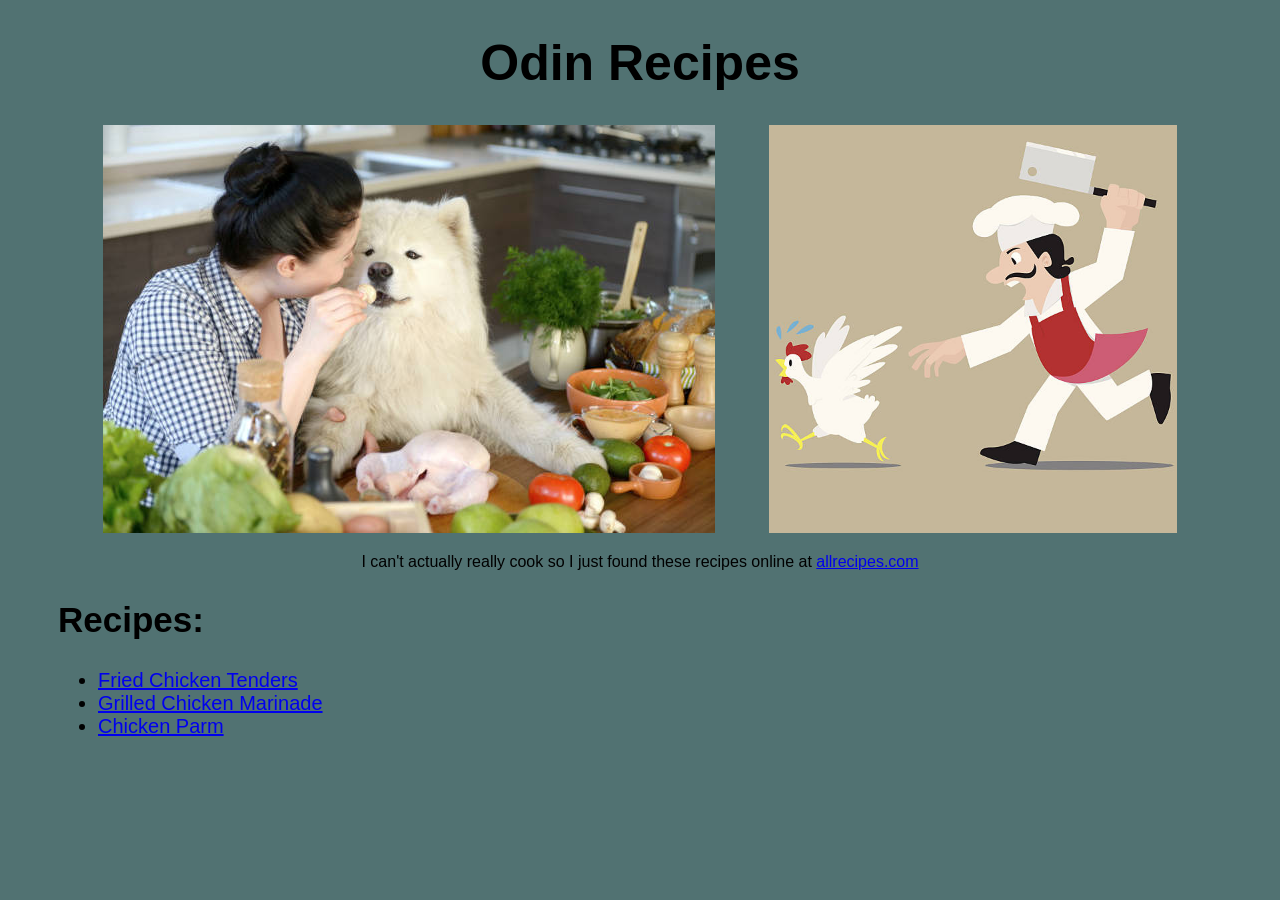
<file: index.html>
<!DOCTYPE html>
<html lang="en">
<head>
    <meta charset="UTF-8">
    <meta name="viewport" content="width=device-width, initial-scale=1.0">
    <title>Odin Recipes</title>
    <link rel="stylesheet" href="styles/styles-index.css">
</head>
<body>
    <div class="title"><h1>Odin Recipes</h1></div>
    <div class="imgs">
        <img class="dog" src="images/dog-kitchen.jpg" alt="Cute dog in the kitchen with woman cooking" width="612" height="408">
        <img class="chef" src="images/chef-chicken.jpg" alt="Chef with knife chasing scared chicken" width="408" height="408">
    </div>
    <p class="original">I can't actually really cook so I just found these recipes online at <a href="https://allrecipes.com" target="_blank" rel="noreferrer">allrecipes.com</a></p>
    <h2>Recipes:</h2>
    <ul class="recipes">
        <li><a href="recipes/tenders.html">Fried Chicken Tenders</a></li>
        <li><a href="recipes/grilled-chicken.html">Grilled Chicken Marinade</a></li>
        <li><a href="recipes/chicken-parm.html">Chicken Parm</a></li>
    </ul>
</body>
</html>
</file>
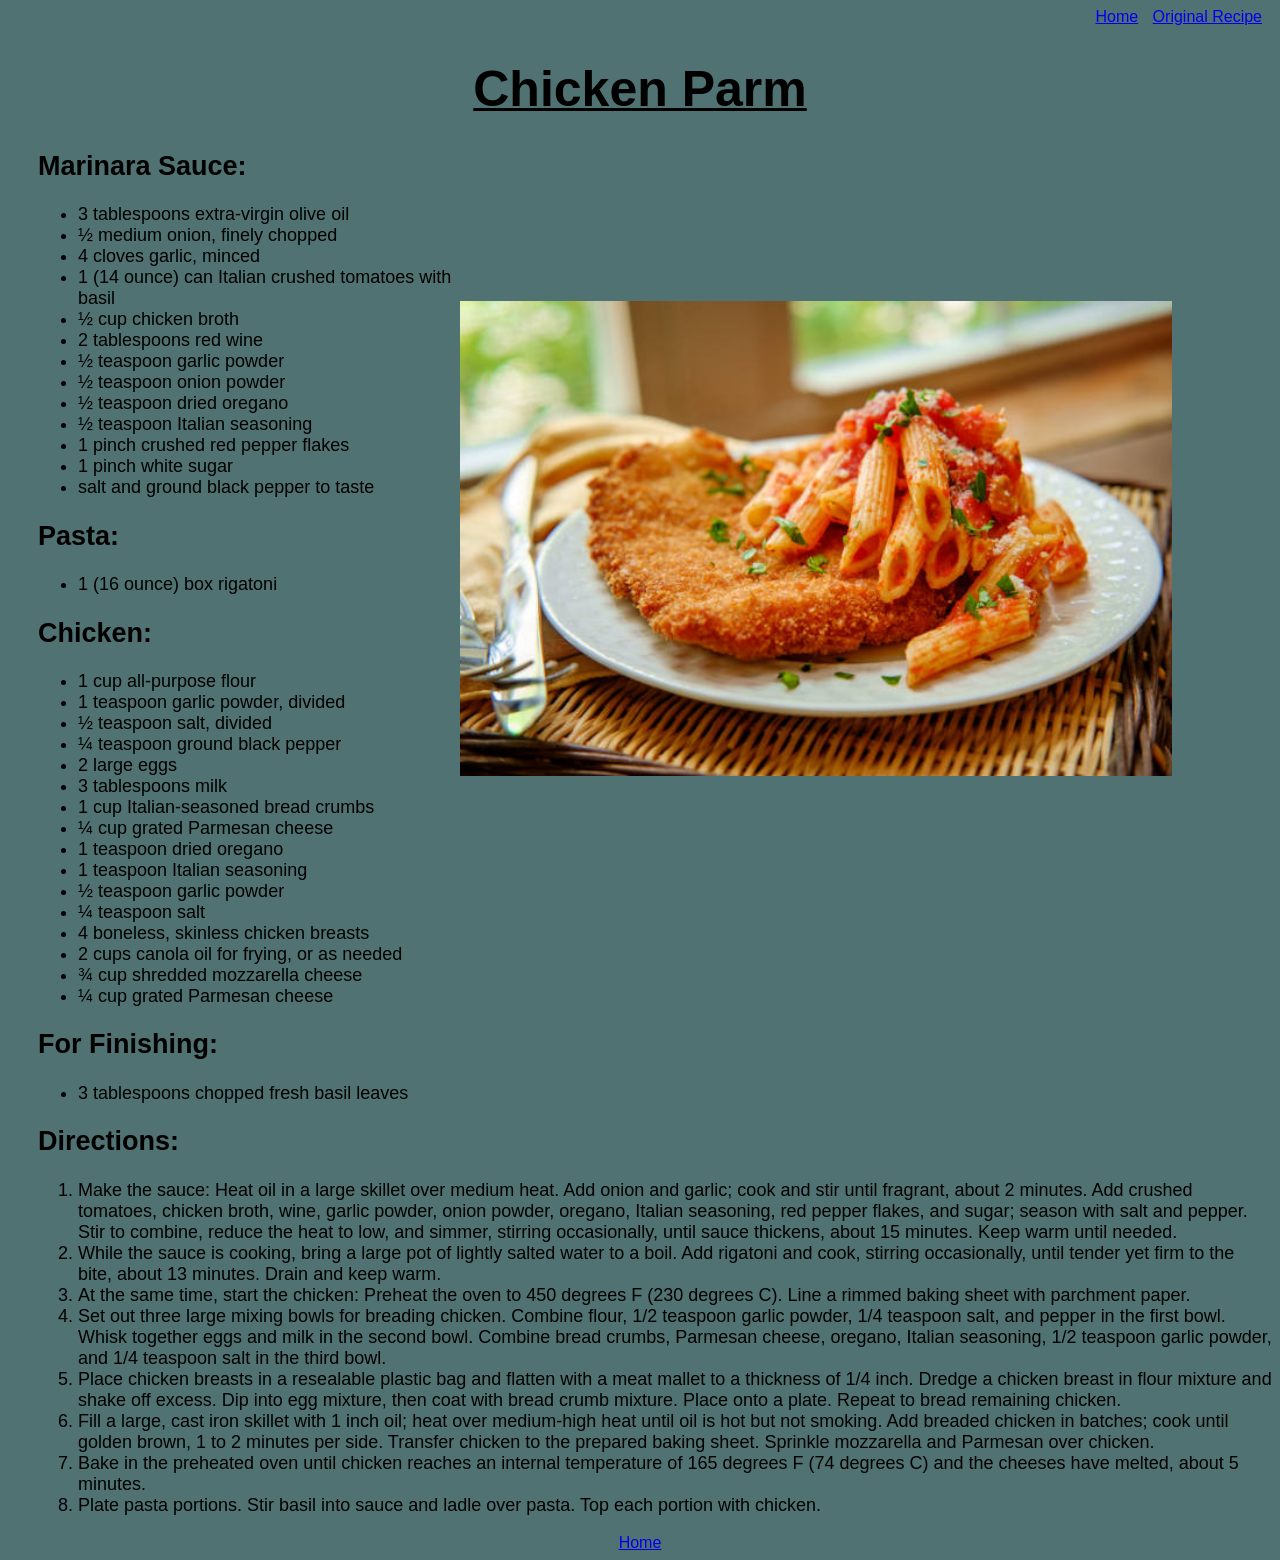
<file: recipes/chicken-parm.html>
<!DOCTYPE html>
<html lang="en">
<head>
    <meta charset="UTF-8">
    <meta name="viewport" content="width=device-width, initial-scale=1.0">
    <title>Chicken Parm</title>
    <link rel="stylesheet" href="../styles/styles-recipes.css">
</head>
<body>
    <div class="links">
        <a class="link-top" href="../index.html">Home</a>
        <a class="link-top" href="https://www.allrecipes.com/recipe/261551/best-chicken-parmesan/" target="_blank" rel="noreferrer">Original Recipe</a>
    </div>
    <h1>Chicken Parm</h1>
    <img class="chicken-parm" src="../images/chicken-parm.jpg" alt="Crispy chicken parm on a plate with zidi and marinara sauce" width="612" height="408">
    <h2>Marinara Sauce:</h2>
    <ul>
        <li>3 tablespoons extra-virgin olive oil</li>
        <li>½ medium onion, finely chopped</li>
        <li>4 cloves garlic, minced</li>
        <li>1 (14 ounce) can Italian crushed tomatoes with basil</li>
        <li>½ cup chicken broth</li>
        <li>2 tablespoons red wine</li>
        <li>½ teaspoon garlic powder</li>
        <li>½ teaspoon onion powder</li>
        <li>½ teaspoon dried oregano</li>
        <li>½ teaspoon Italian seasoning</li>
        <li>1 pinch crushed red pepper flakes</li>
        <li>1 pinch white sugar</li>
        <li>salt and ground black pepper to taste</li>
    </ul>

    <h2>Pasta:</h2>
    <ul>
        <li>1 (16 ounce) box rigatoni</li>
    </ul>

    <h2>Chicken:</h2>
    <ul>
        <li>1 cup all-purpose flour</li>
        <li>1 teaspoon garlic powder, divided</li>
        <li>½ teaspoon salt, divided</li>
        <li>¼ teaspoon ground black pepper</li>
        <li>2 large eggs</li>
        <li>3 tablespoons milk</li>
        <li>1 cup Italian-seasoned bread crumbs</li>
        <li>¼ cup grated Parmesan cheese</li>
        <li>1 teaspoon dried oregano</li>
        <li>1 teaspoon Italian seasoning</li>
        <li>½ teaspoon garlic powder</li>
        <li>¼ teaspoon salt</li>
        <li>4 boneless, skinless chicken breasts</li>
        <li>2 cups canola oil for frying, or as needed</li>
        <li>¾ cup shredded mozzarella cheese</li>
        <li>¼ cup grated Parmesan cheese</li>
    </ul>

    <h2>For Finishing:</h2>
    <ul>
        <li>3 tablespoons chopped fresh basil leaves</li>
    </ul>

    <h2>Directions:</h2>
    <ol>
        <li>Make the sauce: Heat oil in a large skillet over medium heat. Add onion and garlic; cook and stir until fragrant, about 2 minutes. Add crushed tomatoes, chicken broth, wine, garlic powder, onion powder, oregano, Italian seasoning, red pepper flakes, and sugar; season with salt and pepper. Stir to combine, reduce the heat to low, and simmer, stirring occasionally, until sauce thickens, about 15 minutes. Keep warm until needed.</li>
        <li>While the sauce is cooking, bring a large pot of lightly salted water to a boil. Add rigatoni and cook, stirring occasionally, until tender yet firm to the bite, about 13 minutes. Drain and keep warm.</li>
        <li>At the same time, start the chicken: Preheat the oven to 450 degrees F (230 degrees C). Line a rimmed baking sheet with parchment paper.</li>
        <li>Set out three large mixing bowls for breading chicken. Combine flour, 1/2 teaspoon garlic powder, 1/4 teaspoon salt, and pepper in the first bowl. Whisk together eggs and milk in the second bowl. Combine bread crumbs, Parmesan cheese, oregano, Italian seasoning, 1/2 teaspoon garlic powder, and 1/4 teaspoon salt in the third bowl.</li>
        <li>Place chicken breasts in a resealable plastic bag and flatten with a meat mallet to a thickness of 1/4 inch. Dredge a chicken breast in flour mixture and shake off excess. Dip into egg mixture, then coat with bread crumb mixture. Place onto a plate. Repeat to bread remaining chicken.</li>
        <li>Fill a large, cast iron skillet with 1 inch oil; heat over medium-high heat until oil is hot but not smoking. Add breaded chicken in batches; cook until golden brown, 1 to 2 minutes per side. Transfer chicken to the prepared baking sheet. Sprinkle mozzarella and Parmesan over chicken.</li>
        <li>Bake in the preheated oven until chicken reaches an internal temperature of 165 degrees F (74 degrees C) and the cheeses have melted, about 5 minutes.</li>
        <li>Plate pasta portions. Stir basil into sauce and ladle over pasta. Top each portion with chicken.</li>
    </ol>

    <div class="link-bottom">
        <a href="../index.html">Home</a>
    </div>
</body>
</html>
</file>
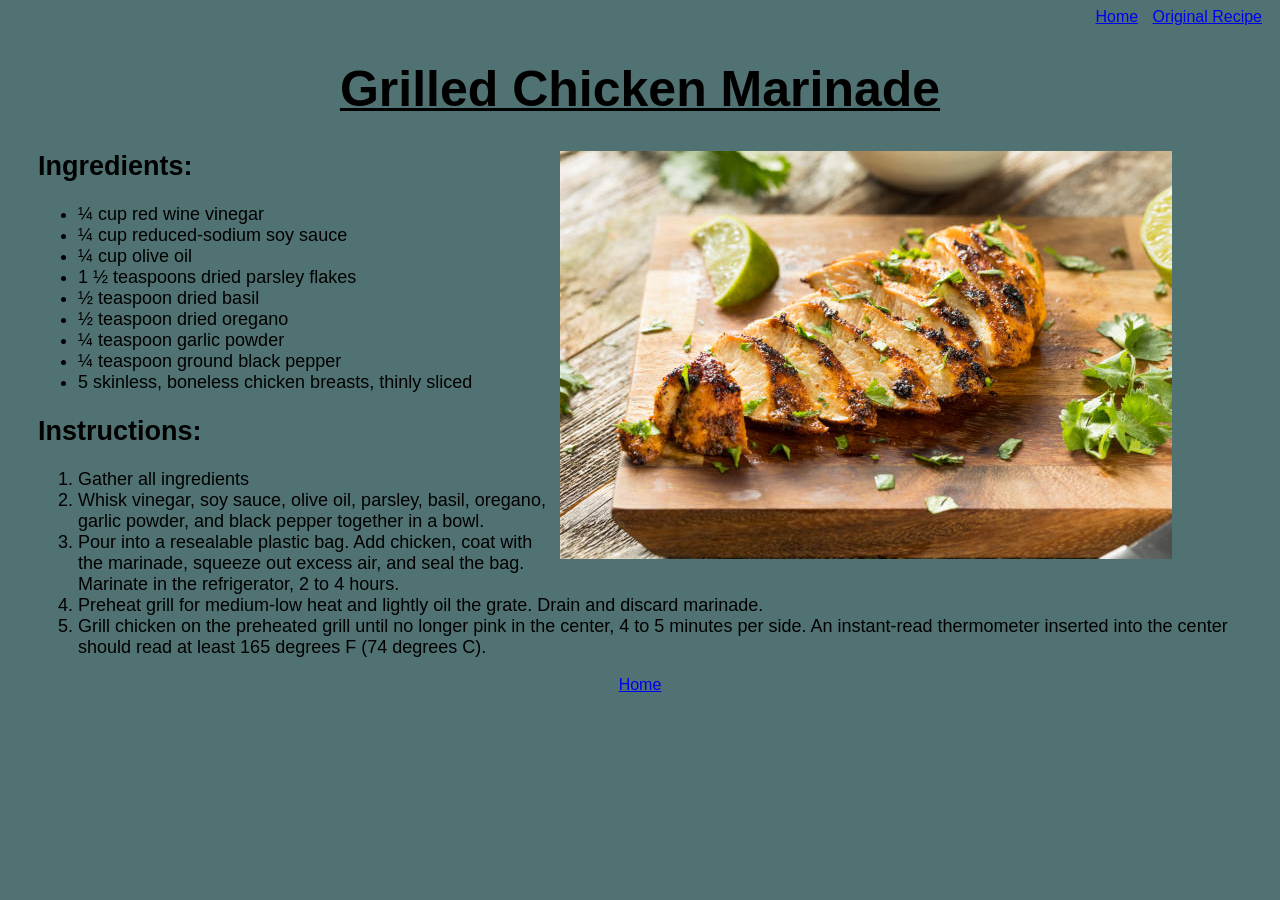
<file: recipes/grilled-chicken.html>
<!DOCTYPE html>
<html lang="en">
<head>
    <meta charset="UTF-8">
    <meta name="viewport" content="width=device-width, initial-scale=1.0">
    <title>Grilled Chicken Marinade</title>
    <link rel="stylesheet" href="../styles/styles-recipes.css">
</head>
<body>
    <div class="links">
        <a class="link-top" href="../index.html">Home</a>
        <a class="link-top" href="https://www.allrecipes.com/recipe/241890/grilled-chicken-marinade/" target="_blank" rel="noreferrer">Original Recipe</a>
    </div>
    <h1>Grilled Chicken Marinade</h1>
    <img class="grilled-chicken" src="../images/grilled-chicken.jpg" alt="Marinated grilled chicken breast" width="612" height="408">
    <h2>Ingredients:</h2>
    <ul>
        <li>¼ cup red wine vinegar</li>
        <li>¼ cup reduced-sodium soy sauce</li>
        <li>¼ cup olive oil</li>
        <li>1 ½ teaspoons dried parsley flakes</li>
        <li>½ teaspoon dried basil</li>
        <li>½ teaspoon dried oregano</li>
        <li>¼ teaspoon garlic powder</li>
        <li>¼ teaspoon ground black pepper</li>
        <li>5 skinless, boneless chicken breasts, thinly sliced</li>
    </ul>
    <h2>Instructions:</h2>
    <ol>
        <li>Gather all ingredients</li>
        <li>Whisk vinegar, soy sauce, olive oil, parsley, basil, oregano, garlic powder, and black pepper together in a bowl.</li>
        <li>Pour into a resealable plastic bag. Add chicken, coat with the marinade, squeeze out excess air, and seal the bag. Marinate in the refrigerator, 2 to 4 hours.</li>
        <li>Preheat grill for medium-low heat and lightly oil the grate. Drain and discard marinade.</li>
        <li>Grill chicken on the preheated grill until no longer pink in the center, 4 to 5 minutes per side. An instant-read thermometer inserted into the center should read at least 165 degrees F (74 degrees C).</li>
    </ol>
    <div class="link-bottom">
        <a href="../index.html">Home</a>
    </div>
    
</body>
</html>
</file>
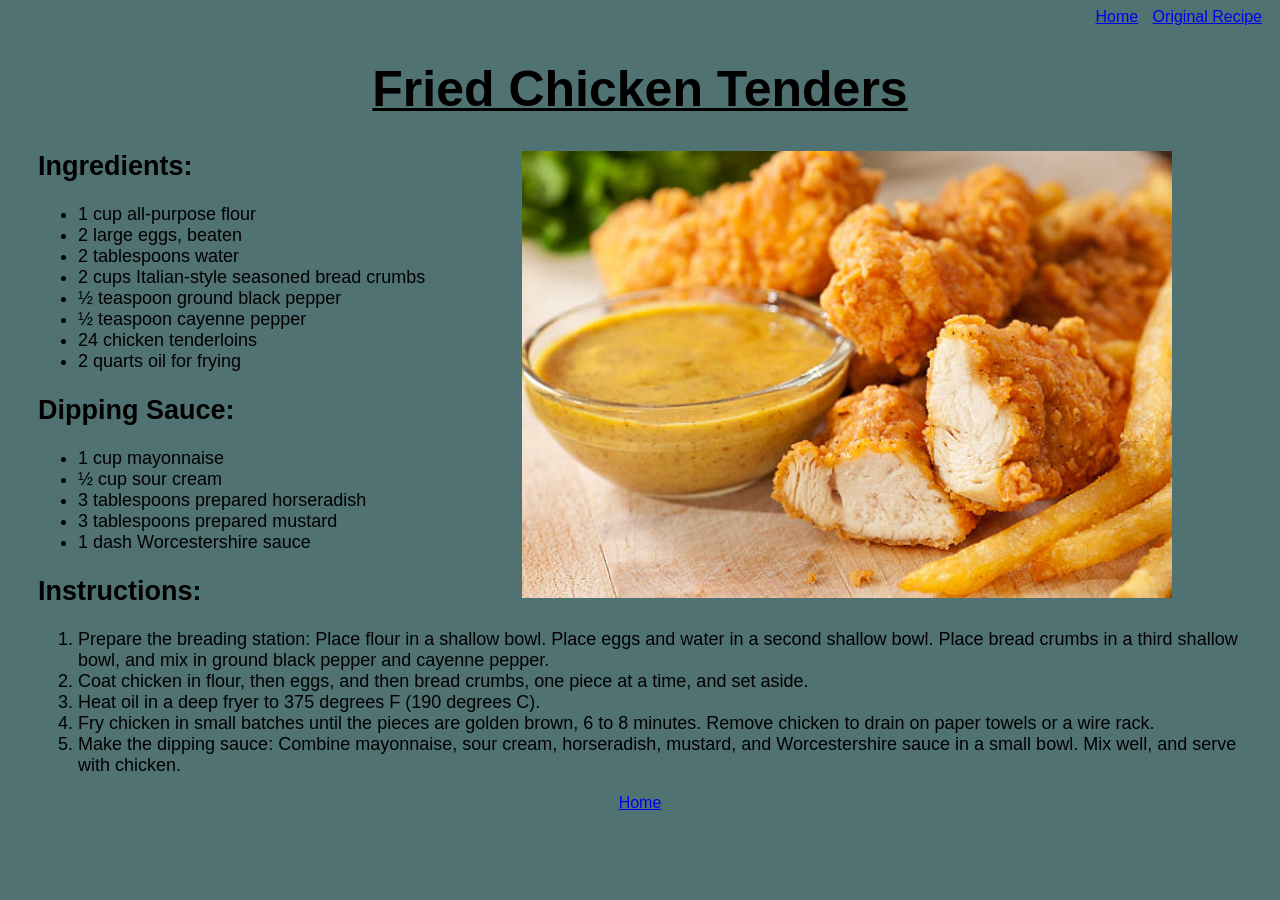
<file: recipes/tenders.html>
<!DOCTYPE html>
<html lang="en">
<head>
    <meta charset="UTF-8">
    <meta name="viewport" content="width=device-width, initial-scale=1.0">
    <title>Crispy Chicken Tenders</title>
    <link rel="stylesheet" href="../styles/styles-recipes.css">
</head>
<body>
    <div class="links">
        <a class="link-top" href="../index.html">Home</a>
        <a class="link-top" href="https://www.allrecipes.com/recipe/16669/fried-chicken-tenders/" target="_blank" rel="noreferrer">Original Recipe</a>
    </div>
    <h1>Fried Chicken Tenders</h1>
    <img class="chicken-tenders" src="../images/tenders.jpg" alt="Crispy chicken tenders with dipping sauce" width="612" height="421">
    <h2>Ingredients:</h2>
    <ul>
        <li>1 cup all-purpose flour</li>
        <li>2 large eggs, beaten</li>
        <li>2 tablespoons water</li>
        <li>2 cups Italian-style seasoned bread crumbs</li>
        <li>½ teaspoon ground black pepper</li>
        <li>½ teaspoon cayenne pepper</li>
        <li>24 chicken tenderloins</li>
        <li>2 quarts oil for frying</li>
    </ul>
    <h2>Dipping Sauce:</h2>
    <ul>
      <li>1 cup mayonnaise</li>
      <li>½ cup sour cream</li>
      <li>3 tablespoons prepared horseradish</li>
      <li>3 tablespoons prepared mustard</li>
      <li>1 dash Worcestershire sauce</li>
    </ul>
    <h2>Instructions:</h2>
    <ol>
        <li>Prepare the breading station: Place flour in a shallow bowl. Place eggs and water in a second shallow bowl. Place bread crumbs in a third shallow bowl, and mix in ground black pepper and cayenne pepper.</li>
        <li>Coat chicken in flour, then eggs, and then bread crumbs, one piece at a time, and set aside.</li>
        <li>Heat oil in a deep fryer to 375 degrees F (190 degrees C).</li>
        <li>Fry chicken in small batches until the pieces are golden brown, 6 to 8 minutes. Remove chicken to drain on paper towels or a wire rack.</li>
        <li>Make the dipping sauce: Combine mayonnaise, sour cream, horseradish, mustard, and Worcestershire sauce in a small bowl. Mix well, and serve with chicken.</li>
    </ol>
    <div class="link-bottom">
        <a href="../index.html">Home</a>
    </div>
</body>
</html>
</file>
<file: styles/styles-index.css>
html {
    box-sizing: border-box;
    font-family: Impact, Haettenschweiler, 'Arial Narrow Bold', sans-serif;
    background-color: rgb(81, 114, 114);
}

h1 {
    text-align: center;
    font-size: 50px;
}

h2 {
    font-size: 35px;
}

.recipes {
    font-size: 20px;
}

h2, .recipes {
    margin-left: 50px;
}

img.dog {
    margin-right: 50px;
    width: 612px;
    height: 408px;
}

img.chef {
    width: 408px;
    height: 408px;
}

.imgs, .original {
    text-align: center;
}
</file>
<file: styles/styles-recipes.css>
html {
    box-sizing: border-box;
    font-family: Impact, Haettenschweiler, 'Arial Narrow Bold', sans-serif;
    background-color: rgb(81, 114, 114);
}

.chicken-tenders {
    height: auto;
    width: 650px;
}

.grilled-chicken {
    height: auto;
    width: 612px;
}

.chicken-parm {
    height: auto;
    width: 712px;
    margin-top: 150px;
}

img {
    float: right;
    margin-right: 100px;
}

.links {
    text-align: right;
}

.link-top {
    margin-right: 10px;
}

.link-bottom {
    text-align: center;
}

h1 {
    text-align: center;
    font-size: 50px;
    text-decoration: underline 3px;
}

h2 {
    font-size: 27px;
}

h2, ul, ol {
    margin-left: 30px;
}

ul, ol {
    font-size: 18px;
}
</file>
